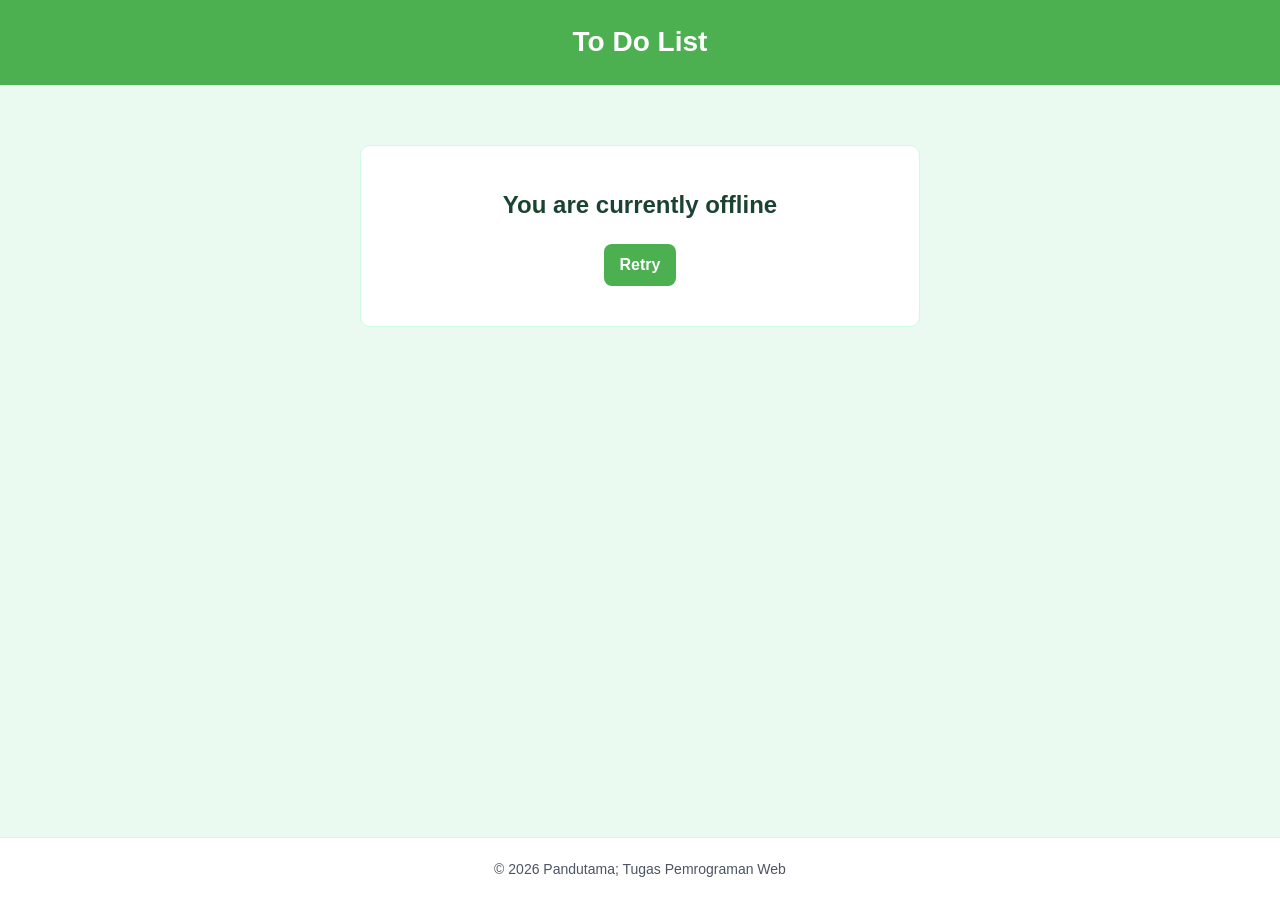
<file: offline.html>
<!DOCTYPE html>
<html lang="id">
<head>
    <meta charset="UTF-8">
    <meta name="viewport" content="width=device-width, initial-scale=1.0">
    <title>Offline - Todo App</title>
    <link rel="stylesheet" href="style.css">
</head>
<body>
    <header class="header-container" role="banner">
        <h1>To Do List</h1>
    </header>

    <div class="layout-wrapper" style="grid-template-columns: 1fr; max-width: 600px; margin: 60px auto;">
        <div class="empty-state" style="padding: 40px 20px;">
            <h2 style="color: #1b4332; margin-bottom: 20px;">You are currently offline</h2>
            <button onclick="window.location.reload()" class="subut" style="max-width: 200px; margin: 0 auto; display: inline-block;">Retry</button>
        </div>
    </div>

    <footer class="app-footer" role="contentinfo">
        <p>&copy; 2026 Pandutama; Tugas Pemrograman Web</p>
    </footer>
</body>
</html>
</file>
<file: style.css>
* {
    margin: 0;
    padding: 0;
    box-sizing: border-box;
}

:focus-visible {
    outline: 3px solid #166534;
    outline-offset: 2px;
}

.skip-link {
    position: absolute;
    top: -50px;
    left: 10px;
    background: #166534;
    color: #ffffff;
    padding: 10px 18px;
    z-index: 1000;
    text-decoration: none;
    font-weight: 700;
    border-radius: 4px;
    transition: top 0.2s;
}

.skip-link:focus {
    top: 10px;
}

.sr-only {
    position: absolute;
    width: 1px;
    height: 1px;
    padding: 0;
    margin: -1px;
    overflow: hidden;
    clip: rect(0, 0, 0, 0);
    white-space: nowrap;
    border: 0;
}

body {
    font-family: 'Gill Sans', 'Gill Sans MT', Calibri, 'Trebuchet MS', sans-serif;
    background-color: #eafaf1;
    color: #1f2937;
    line-height: 1.6;
    min-height: 100vh;
    display: flex;
    flex-direction: column;
    transition: background-color 0.2s, color 0.2s;
}

.header-container {
    position: relative;
    background: #4caf50;
    color: #ffffff;
    padding: 20px 30px;
    display: flex;
    justify-content: center;
    align-items: center;
}

.header-container h1 {
    font-size: 28px;
    font-weight: 700;
    text-align: center;
}

.header-actions {
    position: absolute;
    right: 30px;
    display: flex;
    align-items: center;
    gap: 10px;
}

.btn-theme,
.btn-install {
    background-color: #ffffff;
    color: #1b4332;
    border: none;
    padding: 8px 18px;
    font-size: 14px;
    font-weight: 600;
    border-radius: 20px;
    cursor: pointer;
    transition: opacity 0.2s;
}

.btn-install {
    background-color: #1b4332;
    color: #ffffff;
}

.btn-theme:hover,
.btn-install:hover {
    opacity: 0.9;
}

.layout-wrapper {
    flex: 1;
    max-width: 1260px;
    width: 100%;
    margin: 30px auto;
    padding: 0 20px;
    display: grid;
    grid-template-columns: 200px 1fr;
    gap: 24px;
    align-items: start;
}

.sidebar-nav {
    background-color: #ffffff;
    border-radius: 12px;
    border: 1px solid #d1fae5;
    padding: 18px 14px;
    position: sticky;
    top: 20px;
}

.sidebar-header h2 {
    font-size: 18px;
    color: #1b4332;
    margin-bottom: 12px;
    padding-bottom: 8px;
    border-bottom: 2px solid #eafaf1;
}

.nav-list {
    list-style: none;
    display: flex;
    flex-direction: column;
    gap: 8px;
}

.nav-item {
    display: flex;
    justify-content: space-between;
    align-items: center;
    padding: 10px 12px;
    border-radius: 8px;
    text-decoration: none;
    color: #1f2937;
    font-weight: 600;
    font-size: 14px;
    transition: background-color 0.2s, color 0.2s;
}

.nav-item:hover {
    background-color: #eafaf1;
    color: #166534;
}

.nav-item.active {
    background-color: #4caf50;
    color: #ffffff;
}

.nav-badge {
    background-color: #e2e8f0;
    color: #1f2937;
    padding: 2px 8px;
    border-radius: 12px;
    font-size: 11px;
    font-weight: 700;
}

.nav-item.active .nav-badge {
    background-color: #ffffff;
    color: #166534;
}

.layout {
    display: grid;
    grid-template-columns: 340px 1fr;
    gap: 24px;
    align-items: start;
}

.tab-todo {
    background-color: #ffffff;
    padding: 24px;
    border-radius: 12px;
    border: 1px solid #d1fae5;
}

.tab-todo h2 {
    font-size: 20px;
    margin-bottom: 20px;
    color: #1b4332;
}

.todo-form {
    display: flex;
    flex-direction: column;
    gap: 16px;
}

.form {
    display: flex;
    flex-direction: column;
    gap: 6px;
}

.form label {
    font-size: 14px;
    font-weight: 600;
    color: #1f2937;
}

.form-hint {
    font-size: 12px;
    color: #4b5563;
}

.form input,
.form-select {
    width: 100%;
    padding: 10px 14px;
    border: 1.5px solid #a7f3d0;
    border-radius: 8px;
    font-size: 15px;
    background-color: #ffffff;
    color: #1f2937;
}

.subut {
    margin-top: 10px;
    background-color: #4caf50;
    color: #ffffff;
    border: none;
    padding: 12px 16px;
    font-size: 16px;
    font-weight: 600;
    border-radius: 8px;
    cursor: pointer;
}

.mainscrn {
    display: flex;
    flex-direction: column;
    gap: 16px;
}

.mainscrn-header {
    display: flex;
    align-items: center;
    gap: 12px;
    margin-bottom: 4px;
}

.mainscrn h2 {
    font-size: 20px;
    color: #1b4332;
    margin-bottom: 0;
}

.category-badge {
    font-size: 12px;
    font-weight: 700;
    padding: 3px 10px;
    border-radius: 12px;
    text-transform: uppercase;
}

.category-badge.personal,
.badge-tag.personal {
    background-color: #e0f2fe;
    color: #0369a1;
}

.category-badge.shared,
.badge-tag.shared {
    background-color: #fef3c7;
    color: #b45309;
}

.badge-tag {
    font-size: 12px;
    font-weight: 600;
    padding: 2px 8px;
    border-radius: 6px;
    display: inline-block;
}

#todo-list {
    display: flex;
    flex-direction: column;
    gap: 16px;
}

.todo {
    background-color: #ffffff;
    border-radius: 10px;
    border: 1px solid #d1fae5;
    overflow: hidden;
}

.todo-sum {
    display: flex;
    justify-content: space-between;
    align-items: center;
    padding: 16px 20px;
    cursor: pointer;
    user-select: none;
    background-color: #ffffff;
}

.todo-sum::-webkit-details-marker {
    display: none;
}

.todo-sum {
    list-style: none;
}

.task-header {
    display: flex;
    align-items: center;
    gap: 12px;
}

.task-checkbox {
    width: 20px;
    height: 20px;
    cursor: pointer;
    accent-color: #4caf50;
}

.task-name {
    font-weight: 600;
    font-size: 16px;
    cursor: pointer;
    color: #1f2937;
}

.task-name.completed {
    text-decoration: line-through;
    color: #888888;
}

.click-hint {
    font-size: 12px;
    color: #64748b;
    transition: transform 0.2s;
}

.todo[open] .click-hint {
    transform: rotate(180deg);
}

.todo-details {
    padding: 16px 20px;
    background-color: #e8f5e9;
    border-top: 1px solid #c8e6c9;
    font-size: 15px;
    color: #2d3748;
}

.todo-details p {
    margin-bottom: 6px;
}

.todo-details strong {
    color: #1b4332;
}

.todo-img-wrapper {
    margin-top: 10px;
}

.todo-img {
    max-width: 100%;
    max-height: 180px;
    border-radius: 8px;
    border: 1px solid #a7f3d0;
    display: block;
}

.action-buttons {
    display: flex;
    gap: 8px;
    margin-top: 12px;
}

.btn-edit,
.btn-delete {
    display: inline-block;
    padding: 6px 14px;
    font-size: 13px;
    font-weight: 600;
    border: none;
    border-radius: 6px;
    cursor: pointer;
    text-decoration: none;
}

.btn-edit {
    background-color: #f59e0b;
    color: #ffffff;
}

.btn-delete {
    background-color: #ef4444;
    color: #ffffff;
}

.empty-state {
    background-color: #ffffff;
    border-radius: 10px;
    border: 1px solid #d1fae5;
    padding: 30px;
    text-align: center;
    color: #64748b;
}

.app-footer {
    background-color: #ffffff;
    border-top: 1px solid #d1fae5;
    text-align: center;
    padding: 20px;
    font-size: 14px;
    color: #4b5563;
    margin-top: auto;
}

@media (max-width: 992px) {
    .layout-wrapper {
        grid-template-columns: 1fr;
    }
    .layout {
        grid-template-columns: 1fr;
    }
    .header-container {
        flex-direction: column;
        gap: 12px;
    }
    .header-actions {
        position: static;
    }
}

body.dark-mode {
    background-color: #1a1a1a;
    color: #e2e8f0;
}

body.dark-mode .header-container {
    background: #134e4a;
}

body.dark-mode .btn-theme {
    background-color: #333333;
    color: #ffffff;
    border: 1px solid #555555;
}

body.dark-mode .btn-install {
    background-color: #22c55e;
    color: #052e16;
}

body.dark-mode .sidebar-nav,
body.dark-mode .tab-todo,
body.dark-mode .todo,
body.dark-mode .todo-sum,
body.dark-mode .empty-state,
body.dark-mode .app-footer {
    background-color: #262626;
    color: #ffffff;
    border-color: #404040;
}

body.dark-mode .sidebar-header h2 {
    color: #ffffff;
    border-bottom-color: #333333;
}

body.dark-mode .nav-item {
    color: #e2e8f0;
}

body.dark-mode .nav-item:hover {
    background-color: #333333;
    color: #ffffff;
}

body.dark-mode .nav-item.active {
    background-color: #134e4a;
    color: #ffffff;
}

body.dark-mode .nav-badge {
    background-color: #333333;
    color: #e2e8f0;
}

body.dark-mode .nav-item.active .nav-badge {
    background-color: #ffffff;
    color: #134e4a;
}

body.dark-mode .tab-todo h2,
body.dark-mode .mainscrn h2,
body.dark-mode .form label,
body.dark-mode .task-name,
body.dark-mode .todo-details strong,
body.dark-mode .click-hint {
    color: #ffffff;
}

body.dark-mode .form-hint {
    color: #94a3b8;
}

body.dark-mode .form input,
body.dark-mode .form-select {
    background-color: #333333;
    color: #ffffff;
    border-color: #555555;
}

body.dark-mode .todo-details {
    background-color: #333333;
    border-top-color: #404040;
    color: #cbd5e1;
}

body.dark-mode .task-name.completed {
    color: #888888;
}
</file>
